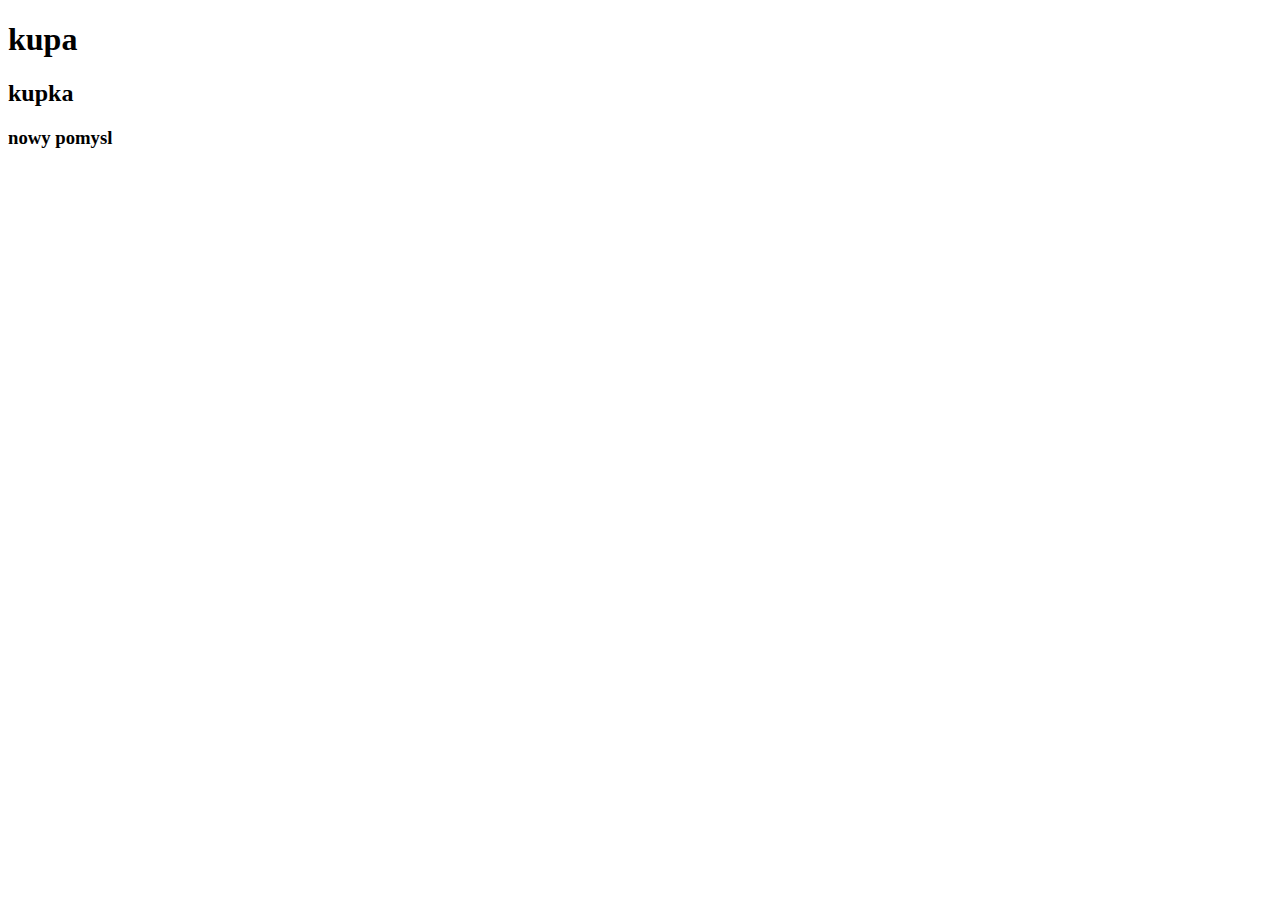
<file: index.html>
<!DOCTYPE html>
<html lang="en">
	<head>
		<meta charset="UTF-8" />
		<meta name="viewport" content="width=device-width, initial-scale=1.0" />
		<title>Document</title>
	</head>
	<body>
		<h1>kupa</h1>
		<h2>kupka</h2>
		<h3>nowy pomysl</h3>
	</body>
</html>
</file>
